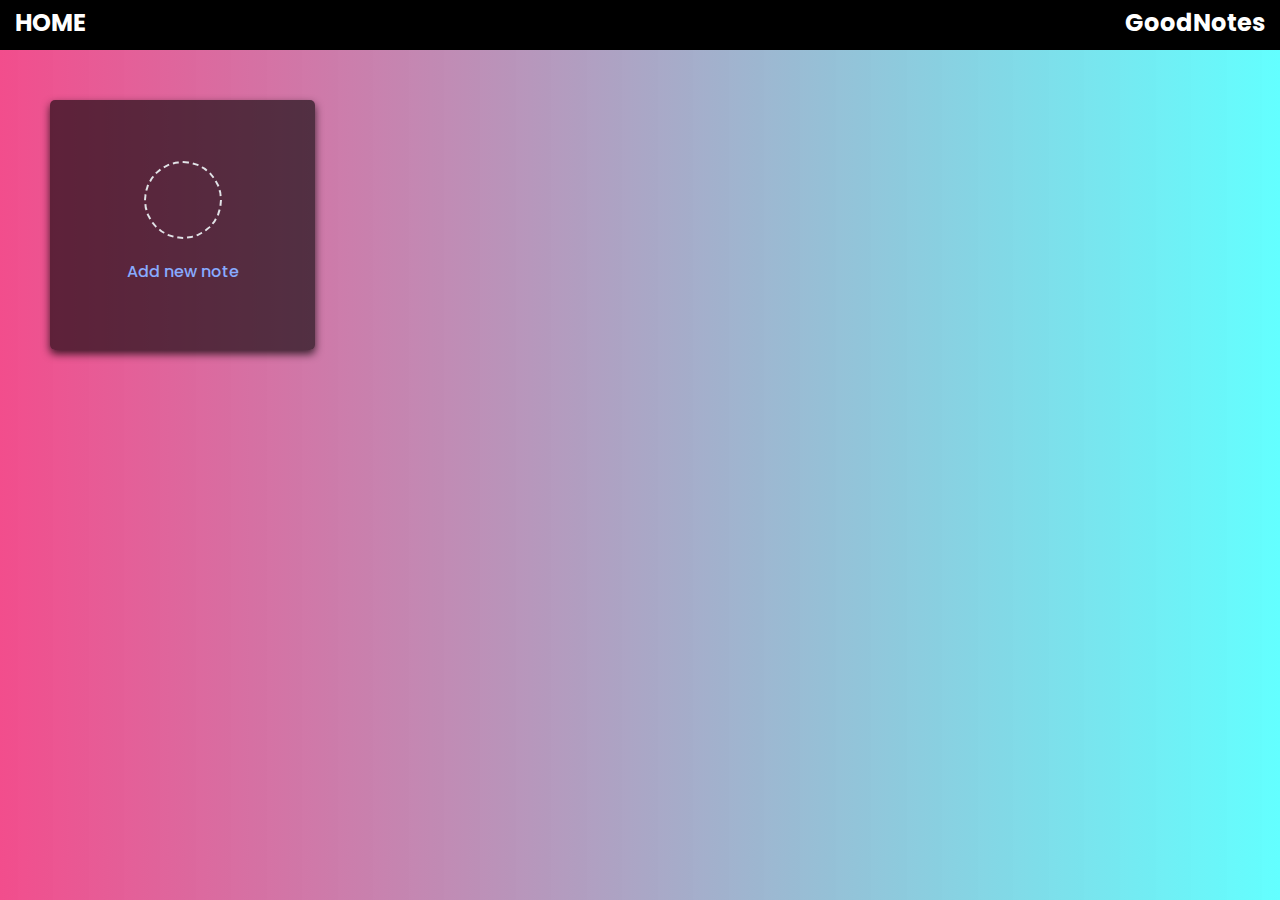
<file: notes.html>
<!DOCTYPE html>
<!-- Coding By CodingNepal - youtube.com/codingnepal -->
<html lang="en" dir="ltr">
  <head>
    <meta charset="utf-8" />
    <title>Notes</title>
    <link rel="stylesheet" href="notes.css" />
    <meta name="viewport" content="width=device-width, initial-scale=1.0" />
    <!-- Iconscout Link For Icons -->
    <link
      rel="stylesheet"
      href="https://unicons.iconscout.com/release/v4.0.0/css/line.css"
    />
    <link rel="shortcut icon" type="image/x-icon" href="logo.png" />

  </head>
  <body>
    <nav>
      <div class="hbox">
        <ul class="ul1">
          <li>
            <a class="ahome" href="index.html"><h2 class="home">HOME</h2></a>
          </li>
          <li><h2 class="gn">GoodNotes</h2></li>
        </ul>
      </div>
    </nav>
    <div class="popup-box">
      <div class="popup">
        <div class="content">
          <header>
            <p></p>
            <i class="uil uil-times"></i>
          </header>
          <form action="#">
            <div class="row title">
              <label>Title</label>
              <input type="text" spellcheck="false" />
            </div>
            <div class="row description">
              <label>Description</label>
              <textarea spellcheck="false"></textarea>
            </div>
            <button></button>
          </form>
        </div>
      </div>
    </div>
    <div class="wrapper">
      <li class="add-box">
        <div class="icon"><i class="uil uil-plus"></i></div>
        <p>Add new note</p>
      </li>
    </div>
    <script src="notes.js"></script>
  </body>
</html>
</file>
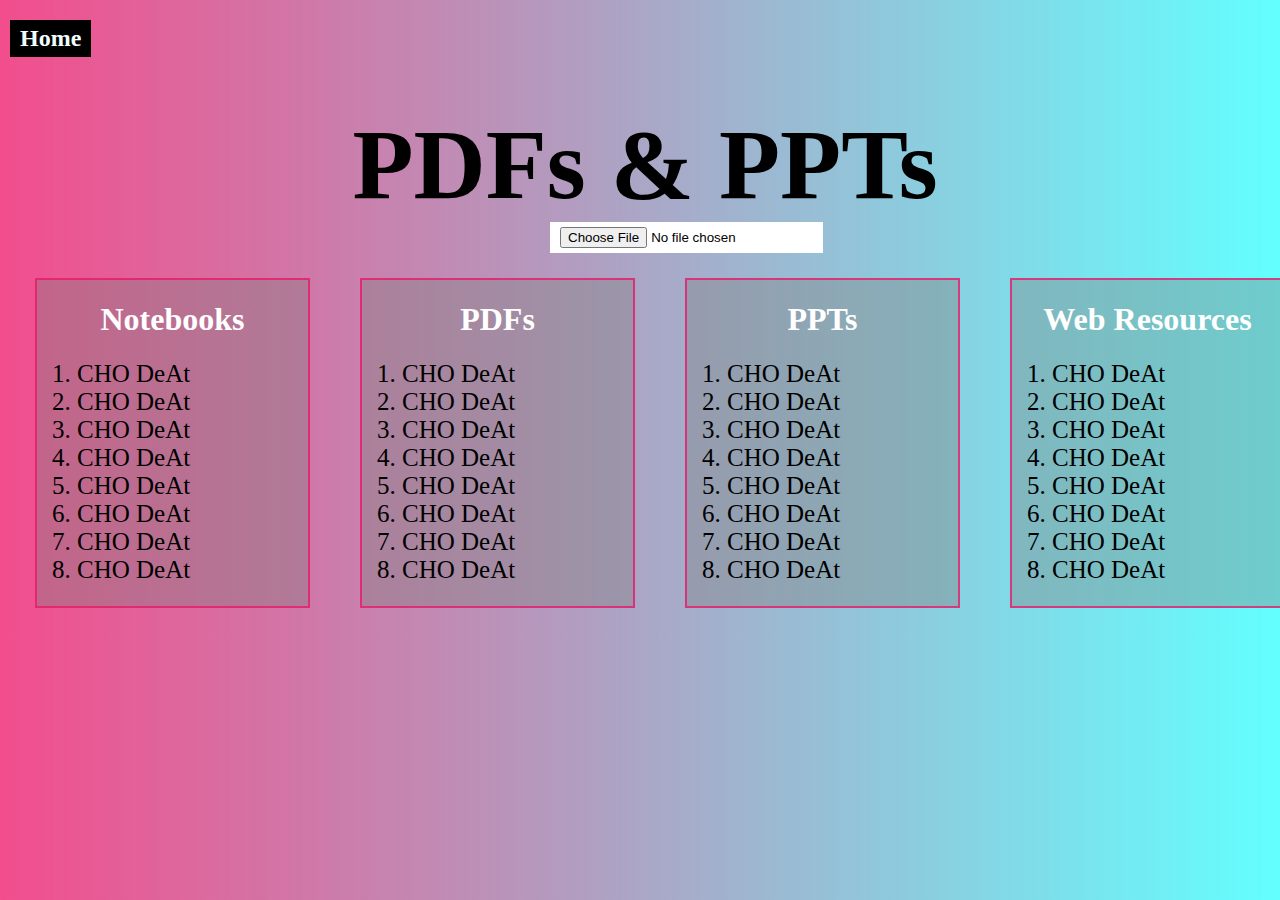
<file: sidecontent.html>
<!DOCTYPE html>
<html lang="en">
  <head>
    <meta charset="UTF-8" />
    <meta http-equiv="X-UA-Compatible" content="IE=edge" />
    <meta name="viewport" content="width=device-width, initial-scale=1.0" />
    <title>Notebooks</title>
    <link rel="stylesheet" href="4.css" />
    <link rel="shortcut icon" type="image/x-icon" href="logo.png" />
  </head>
  <body class="body">
    <a href="./index.html" class="home"><h2 class="homehead">Home</h2></a>
    <h1 class="heading1">PDFs & PPTs</h1>
    <form><input type="file" class="upload" /></form>
    <div class="grid">
      <div class="sec1" id="sec11">
        <h1 class="box1">Notebooks</h1>
        <a class="pdf1" href="document.pdf"> 1. CHO DeAt</a><br />
        <a class="pdf1" href="document.pdf"> 2. CHO DeAt</a><br />
        <a class="pdf1" href="document.pdf"> 3. CHO DeAt</a><br />
        <a class="pdf1" href="document.pdf"> 4. CHO DeAt</a><br />
        <a class="pdf1" href="document.pdf"> 5. CHO DeAt</a><br />
        <a class="pdf1" href="document.pdf"> 6. CHO DeAt</a><br />
        <a class="pdf1" href="document.pdf"> 7. CHO DeAt</a><br />
        <a class="pdf1" href="document.pdf"> 8. CHO DeAt</a><br />
      </div>

      <div class="sec1" id="sec22">
        <h1 class="box1">PDFs</h1>
        <a class="pdf1" href="document.pdf"> 1. CHO DeAt</a><br />
        <a class="pdf1" href="document.pdf"> 2. CHO DeAt</a><br />
        <a class="pdf1" href="document.pdf"> 3. CHO DeAt</a><br />
        <a class="pdf1" href="document.pdf"> 4. CHO DeAt</a><br />
        <a class="pdf1" href="document.pdf"> 5. CHO DeAt</a><br />
        <a class="pdf1" href="document.pdf"> 6. CHO DeAt</a><br />
        <a class="pdf1" href="document.pdf"> 7. CHO DeAt</a><br />
        <a class="pdf1" href="document.pdf"> 8. CHO DeAt</a><br />
      </div>
      <div class="sec1" id="sec22">
        <h1 class="box1">PPTs</h1>
        <a class="pdf1" href="document.pdf"> 1. CHO DeAt</a><br />
        <a class="pdf1" href="document.pdf"> 2. CHO DeAt</a><br />
        <a class="pdf1" href="document.pdf"> 3. CHO DeAt</a><br />
        <a class="pdf1" href="document.pdf"> 4. CHO DeAt</a><br />
        <a class="pdf1" href="document.pdf"> 5. CHO DeAt</a><br />
        <a class="pdf1" href="document.pdf"> 6. CHO DeAt</a><br />
        <a class="pdf1" href="document.pdf"> 7. CHO DeAt</a><br />
        <a class="pdf1" href="document.pdf"> 8. CHO DeAt</a><br />
      </div>
      <div class="sec1" id="sec22">
        <h1 class="box1">Web Resources</h1>
        <a class="pdf1" href="document.pdf"> 1. CHO DeAt</a><br />
        <a class="pdf1" href="document.pdf"> 2. CHO DeAt</a><br />
        <a class="pdf1" href="document.pdf"> 3. CHO DeAt</a><br />
        <a class="pdf1" href="document.pdf"> 4. CHO DeAt</a><br />
        <a class="pdf1" href="document.pdf"> 5. CHO DeAt</a><br />
        <a class="pdf1" href="document.pdf"> 6. CHO DeAt</a><br />
        <a class="pdf1" href="document.pdf"> 7. CHO DeAt</a><br />
        <a class="pdf1" href="document.pdf"> 8. CHO DeAt</a><br />
      </div>
    </div>
  </body>
</html>
</file>
<file: notes.css>
/* Import Google Font - Poppins */
@import url('https://fonts.googleapis.com/css2?family=Poppins:wght@400;500;600;700&display=swap');
*{
  margin: 0;
  padding: 0;
  box-sizing: border-box;
  font-family: 'Poppins', sans-serif;
}
body{
    height: 95vh;
    /* background-color: #40404c; */
    background: linear-gradient(to right , rgba(238, 19, 103, 0.753),rgba(0, 255, 255, 0.61));
    /* background: linear-gradient(#e66465, #9198e5); */
  /* background:  rgb(118, 152, 97); */
}

::selection{
  color: #88ABFF;
  background: #ffffff;
}

.wrapper{
  margin: 50px;
  display: grid;
  gap: 25px;
  grid-template-columns: repeat(auto-fill, 265px);
}
.wrapper li{
  height: 250px;
  list-style: none;
  border-radius: 5px;
  padding: 15px 20px 20px;
  background: rgba(0, 0, 0, 0.603);
  box-shadow: 0 4px 8px rgba(0, 0, 0, 0.738);
}
.add-box, .icon, .bottom-content, 
.popup, header, .settings .menu li{
  display: flex;
  align-items: center;
  justify-content: space-between;
}
.add-box{
  cursor: pointer;
  flex-direction: column;
  justify-content: center;
}
.add-box .icon{
  height: 78px;
  width: 78px;
  color: #ffffff;
  font-size: 40px;
  border-radius: 50%;
  justify-content: center;
  border: 2px dashed #e1e3e7;
}
.add-box p{
  color: #88ABFF;
  font-weight: 500;
  margin-top: 20px;
}
.note{
    color: white;
  display: flex;
  flex-direction: column;
  justify-content: space-between;
}

.note .details{
  max-height: 165px;
  overflow-y: auto;
}
.note .details::-webkit-scrollbar,
.popup textarea::-webkit-scrollbar{
  width: 0;
}
.note .details:hover::-webkit-scrollbar,
.popup textarea:hover::-webkit-scrollbar{
  width: 5px;
}
.note .details:hover::-webkit-scrollbar-track,
.popup textarea:hover::-webkit-scrollbar-track{
  background: #f1f1f1;
  border-radius: 25px;
}
.note .details:hover::-webkit-scrollbar-thumb,
.popup textarea:hover::-webkit-scrollbar-thumb{
  background: #e6e6e6;
  border-radius: 25px;
}
.note p{
  font-size: 22px;
  font-weight: 500;
}
.note span{
  display: block;
  color: white;
  font-size: 16px;
  margin-top: 5px;
}
.note .bottom-content{
  padding-top: 10px;
  border-top: 1px solid #ccc;
}
.bottom-content span{
  color: #6D6D6D;
  font-size: 14px;
}
.bottom-content .settings{
  position: relative;
}
.bottom-content .settings i{
  color: #6D6D6D;
  cursor: pointer;
  font-size: 15px;
}
.settings .menu{
  z-index: 1;
  bottom: 0;
  right: -5px;
  padding: 5px 0;
  background: #fff;
  position: absolute;
  border-radius: 4px;
  transform: scale(0);
  transform-origin: bottom right;
  box-shadow: 0 0 6px rgba(0,0,0,0.15);
  transition: transform 0.2s ease;
}
.settings.show .menu{
  transform: scale(1);
}
.settings .menu li{
  height: 25px;
  font-size: 16px;
  margin-bottom: 2px;
  padding: 17px 15px;
  cursor: pointer;
  box-shadow: none;
  border-radius: 0;
  justify-content: flex-start;
}
.menu li:last-child{
  margin-bottom: 0;
}
.menu li:hover{
  background: green;
}
.menu li i{
  padding-right: 8px;
}
.popup-box{
  position: fixed;
  top: 0;
  left: 0;
  z-index: 2;
  height: 100%;
  width: 100%;
  background: rgba(0,0,0,0.4);
}
.popup-box .popup{
  position: absolute;
  top: 50%;
  left: 50%;
  z-index: 3;
  width: 100%;
  max-width: 400px;
  justify-content: center;
  transform: translate(-50%, -50%) scale(0.95);
}
.popup-box, .popup{
  opacity: 0;
  pointer-events: none;
  transition: all 0.25s ease;
}
.popup-box.show, .popup-box.show .popup{
  opacity: 1;
  pointer-events: auto;
}
.popup-box.show .popup{
  transform: translate(-50%, -50%) scale(1);
}
.popup .content{
  border-radius: 5px;
  background: #fff;
  width: calc(100% - 15px);
  box-shadow: 0 0 15px rgba(0,0,0,0.1);
}
.content header{
  padding: 15px 25px;
  border-bottom: 1px solid #ccc;
}
.content header p{
  font-size: 20px;
  font-weight: 500;
}
.content header i{
  color: #8b8989;
  cursor: pointer;
  font-size: 23px;
}
.content form{
  margin: 15px 25px 35px;
}
.content form .row{
  margin-bottom: 20px;
}
form .row label{
  font-size: 18px;
  display: block;
  margin-bottom: 6px;
}
form :where(input, textarea){
  height: 50px;
  width: 100%;
  outline: none;
  font-size: 17px;
  padding: 0 15px;
  border-radius: 4px;
  border: 1px solid #999;
}
form :where(input, textarea):focus{
  box-shadow: 0 2px 4px rgba(0,0,0,0.11);
}
form .row textarea{
  height: 150px;
  resize: none;
  padding: 8px 15px;
}
form button{
  width: 100%;
  height: 50px;
  color: #fff;
  outline: none;
  border: none;
  cursor: pointer;
  font-size: 17px;
  border-radius: 4px;
  background: #6A93F8;
}
@media (max-width: 660px){
  .wrapper{
    margin: 15px;
    gap: 15px;
    grid-template-columns: repeat(auto-fill, 100%);
  }
  .popup-box .popup{
    max-width: calc(100% - 15px);
  }
  .bottom-content .settings i{
    font-size: 17px;
  }
}

/* home */
.home{
  color: white;
  float: left;
  margin: 0px 0px 0px 0px ;
  padding: 5px 15px ;
}

.ahome{
  text-decoration: none;
}
.gn{
  float: right;
  margin: 0px 0px 0px 0px ;
  padding: 5px 15px;
  color: white;
  margin-top: 0px;
}
.ul1{
  list-style: none;
}
.hbox{
  background-color: black;
  width: 100%;
  height: 50px ;
}
</file>
<file: 4.css>
.body{
    margin: 0px 0px 0px 10px;
    background: linear-gradient(to right , rgba(238, 19, 103, 0.753),rgba(0, 255, 255, 0.61));
}

.heading1{
    text-align: center;
    margin-top: 50px;
    font-size: 100px;
    margin-bottom: 0px;
}
#sec1{
    width: 250px;
    height: 300px;
    padding-left: 15px;
    padding-top: 15px;
    margin-left: 90px;
}

.grid{
    display: grid ;
    grid-template-columns: repeat(4,325px);
    grid-template-rows: repeat(1,380px);
}
.sec1{
    margin: 25px;
    padding: auto;
    background-color: rgba(128, 128, 128, 0.397);
    border: 2px solid rgba(238, 19, 103, 0.753); 

}
.pdf1{
    text-decoration: none;
    font-size: 25px;
    color: black;
    margin-left: 15px;
}
.pdf1:hover{
    color: rgba(238, 19, 103, 0.753);
    font-size: 35px;
}
.box1{
    color: white;
    text-align: center;
}

.box2{
    position: absolute;
    margin-left: 480px;
}

.upload{
    margin-left: 540px;
    padding: 5px 10px;
    background-color: white;
}

.home{
    text-align: center;
    text-decoration: none;
    color: azure;
}

.homehead{
    padding: 5px 10px ;
    background-color: black;
    width: fit-content;
    text-align: center;
}

/* trial */
</file>
